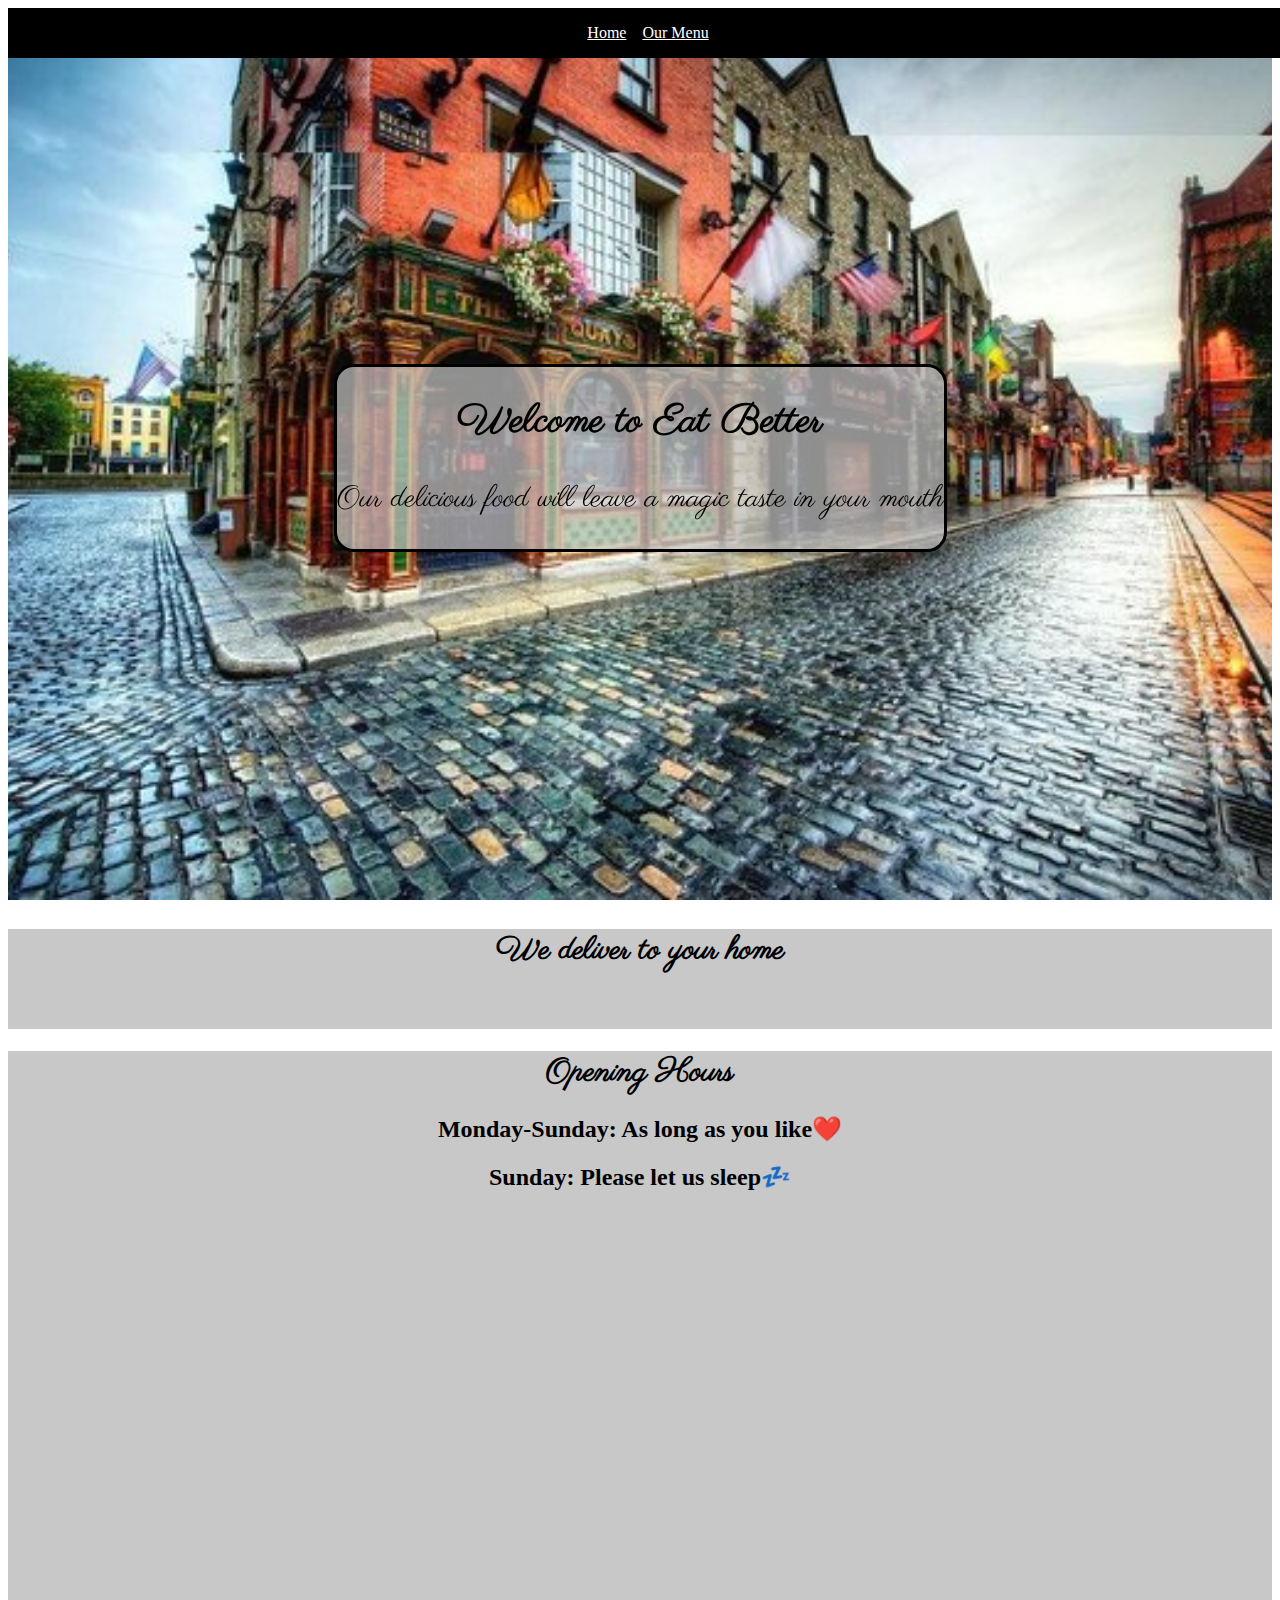
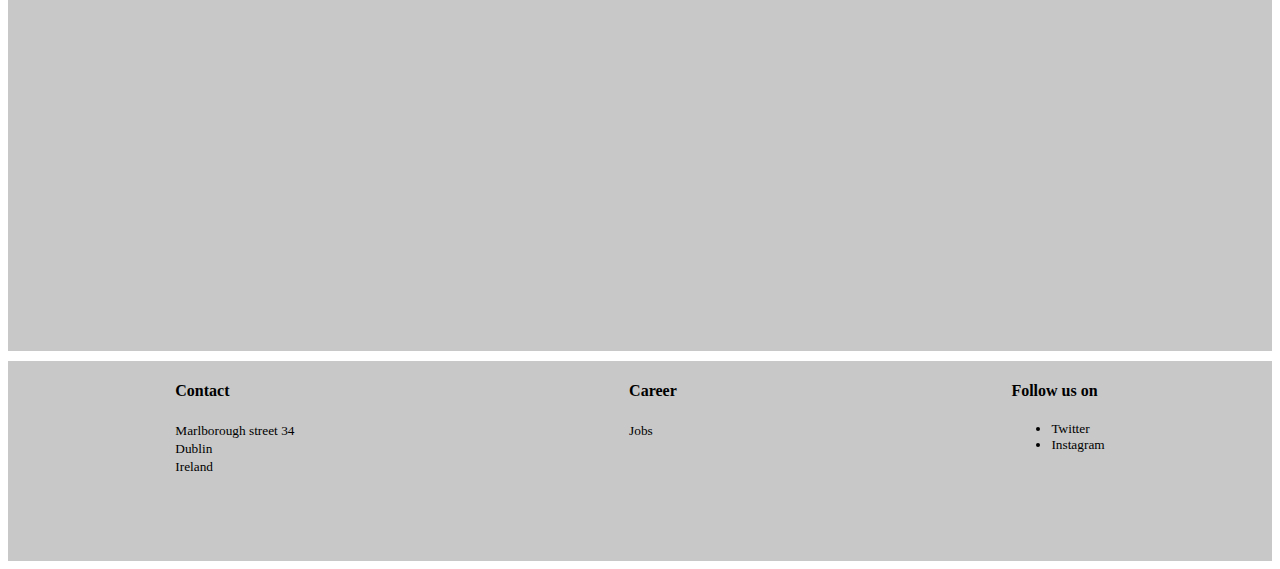
<file: index.html>
<!DOCTYPE html>
<html lang="en">
  <head>
    <meta charset="UTF-8" />
    <meta name="viewport" content="width=device-width, initial-scale=1.0" />
    <link rel="stylesheet" href="style.css" />
    <link href="https://fonts.googleapis.com/css2?family=Parisienne&display=swap" rel="stylesheet" />
    <title>Eat Better</title>
  </head>
  <body>
    <nav>
      <div class="navbar-left">
        <a href="#">Home</a>&nbsp;&nbsp;&nbsp;
        <a href="menu.html">Our Menu</a>
      </div>
    </nav>
    <header></header>
    <section class="imageRestaurant">
      <div class="imageRestaurantText">
        <h1>Welcome to Eat Better</h1>
        <p class="RestaurantTextMobile">Our delicious food will leave a magic taste in your mouth</p>
      </div>
    </section>
    <div class="deliver">
      <div style="height: 100px; background-color: rgb(200, 200, 200); text-align: center">
        <h1>We deliver to your home</h1>
      </div>
    </div>

    <div class="imageFood" style="background-color: rgb(200, 200, 200); text-align: center; margin-bottom: 10px">
      <h1>Opening Hours</h1>
      <h2>Monday-Sunday: As long as you like❤️</h2>
      <h2>Sunday: Please let us sleep💤</h2>
    </div>

    <footer class="footer">
      <div class="footer-left">
        <h4>Contact</h4>
        <small
          >Marlborough street 34<br />
          Dublin<br />
          Ireland</small
        >
      </div>
      <div class="footer-center">
        <h4>Career</h4>
        <small>Jobs</small>
      </div>
      <div class="footer-right">
        <h4>Follow us on</h4>
        <small
          ><ul>
            <i class="fab fa-facebook"></i>
            <li>Twitter</li>
            <li>Instagram</li>
          </ul></small
        >
      </div>
    </footer>
  </body>
</html>
</file>
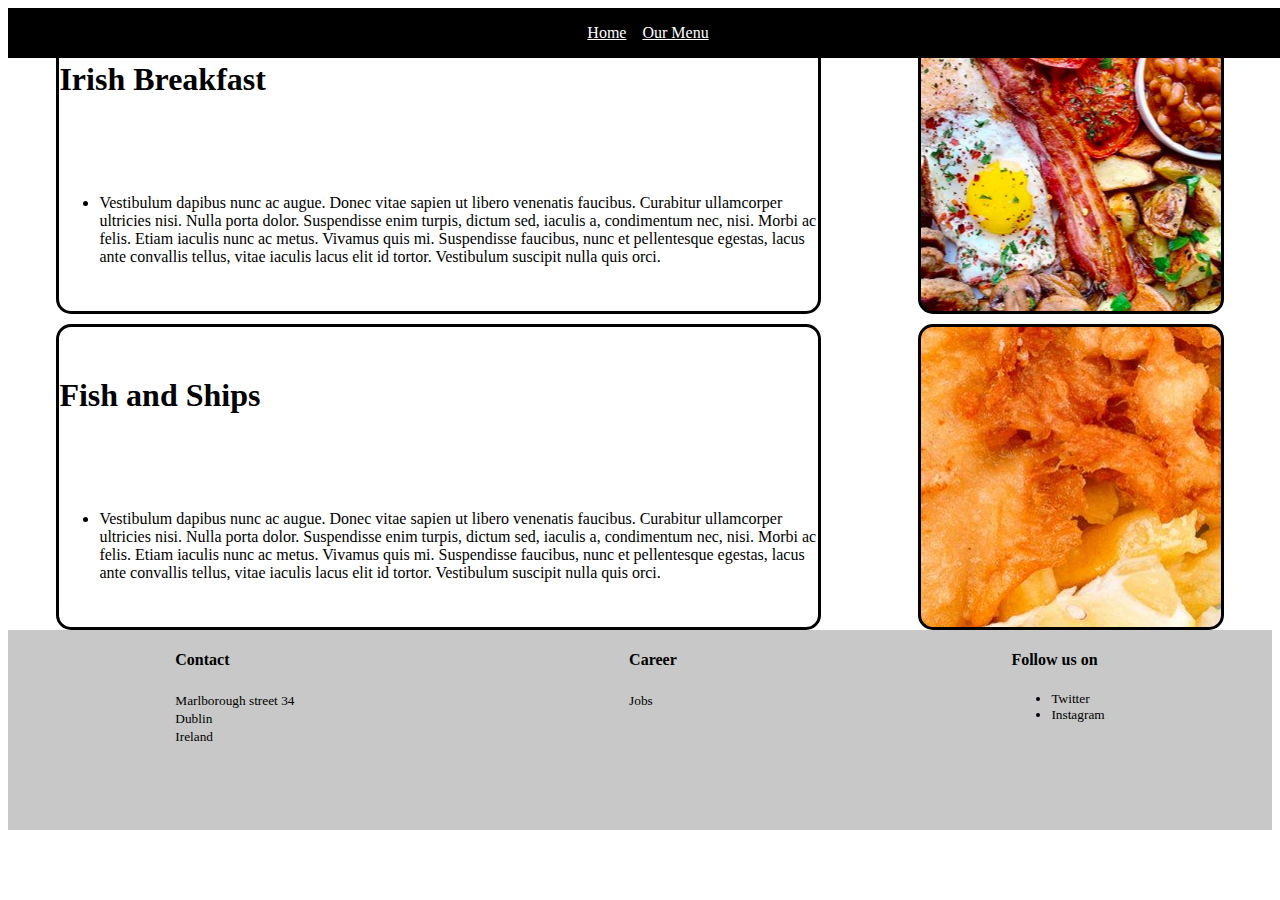
<file: menu.html>
<!DOCTYPE html>
<html lang="en">
  <head>
    <meta charset="UTF-8" />
    <meta name="viewport" content="width=device-width, initial-scale=1.0" />
    <link rel="stylesheet" href="style.css" />
    <title>Our Menu</title>
  </head>
  <body>
    <nav>
      <div class="navbar-left">
        <a href="index.html">Home</a>&nbsp;&nbsp;&nbsp;
        <a href="menu.html">Our Menu</a>
      </div>
    </nav>
    <div class="menu_wrapper1">
      <div class="menu1">
        <h1>Irish Breakfast</h1>
        <ul>
          <li>Vestibulum dapibus nunc ac augue. Donec vitae sapien ut libero venenatis faucibus. Curabitur ullamcorper ultricies nisi. Nulla porta dolor. Suspendisse enim turpis, dictum sed, iaculis a, condimentum nec, nisi. Morbi ac felis. Etiam iaculis nunc ac metus. Vivamus quis mi. Suspendisse faucibus, nunc et pellentesque egestas, lacus ante convallis tellus, vitae iaculis lacus elit id tortor. Vestibulum suscipit nulla quis orci.</li>
        </ul>
      </div>
      <div class="menuPicture1"></div>
    </div>
    <div class="menu_wrapper2">
      <div class="menu2">
        <h1>Fish and Ships</h1>
        <ul>
          <li>Vestibulum dapibus nunc ac augue. Donec vitae sapien ut libero venenatis faucibus. Curabitur ullamcorper ultricies nisi. Nulla porta dolor. Suspendisse enim turpis, dictum sed, iaculis a, condimentum nec, nisi. Morbi ac felis. Etiam iaculis nunc ac metus. Vivamus quis mi. Suspendisse faucibus, nunc et pellentesque egestas, lacus ante convallis tellus, vitae iaculis lacus elit id tortor. Vestibulum suscipit nulla quis orci.</li>
        </ul>
      </div>
      <div class="menuPicture2"></div>
    </div>

    <footer class="footer">
      <div class="footer-left">
        <h4>Contact</h4>
        <small
          >Marlborough street 34<br />
          Dublin<br />
          Ireland</small
        >
      </div>
      <div class="footer-center">
        <h4>Career</h4>
        <small>Jobs</small>
      </div>
      <div class="footer-right">
        <h4>Follow us on</h4>
        <small
          ><ul>
            <i class="fab fa-facebook"></i>
            <li>Twitter</li>
            <li>Instagram</li>
          </ul></small
        >
      </div>
    </footer>
  </body>
</html>
</file>
<file: style.css>
nav {
  display: flex;
  position: fixed;
  justify-content: space-around;
  align-items: center;
  background-color: rgb(0, 0, 0);
  height: 50px;
  width: 100vw;
}
nav a {
  color: rgb(260, 260, 260);
}

h1 {
  font-family: "Parisienne", cursive;
}

textarea {
  margin-top: 7px;
}
/**
The body section
**/
.imageRestaurant {
  display: flex;
  justify-content: center;
  align-items: center;
  background-image: url("images/the-quats-temple-bar.jpg");
  background-attachment: fixed;
  background-position: center;
  background-repeat: no-repeat;
  height: 100vh;
  background-size: cover;
  background-position: 50% 50%;
}
.imageRestaurantText {
  background-color: rgba(200, 200, 200, 0.7);
  border: solid black;
  border-radius: 20px;
  text-align: center;
  position: fixed;
}
.RestaurantTextMobile {
  display: block;
}

.imageRestaurantText h1 {
  font-size: 40px;
  font-family: "Parisienne", cursive;
}
.imageRestaurantText p {
  font-size: 30px;
  font-family: "Parisienne", cursive;
}

.imageFood {
  display: block !important;
  background-image: url("images/food.jpg");
  background-attachment: fixed;
  background-position: center;
  background-repeat: no-repeat;
  height: 100vh;
  background-size: cover;
  background-position: 50% 50%;
}

.footer {
  display: flex;
  height: 200px;
  flex-direction: row;
  justify-content: space-around;
  background-color: rgb(200, 200, 200);
}

/**
Menu Page styles
**/
.menu_wrapper1 {
  display: flex;
  flex-direction: row;
  justify-content: space-around;
}
.menu_wrapper2 {
  margin-top: 10px;
  display: flex;
  flex-direction: row;
  justify-content: space-around;
}
.menu1 {
  width: 60%;
  display: flex;
  flex-direction: column;
  justify-content: space-around;
  border: solid black;
  border-radius: 15px;
}

.menuPicture1 {
  background-image: url("images/15526577795c8bad7330af3.png");
  width: 300px;
  height: 300px;
  background-position: center;
  background-position: 50% 50%;
  border: solid black;
  border-radius: 15px;
}
.menu2 {
  width: 60%;
  display: flex;
  flex-direction: column;
  justify-content: space-around;
  border: solid black;
  border-radius: 15px;
}
.menuPicture2 {
  background-image: url("images/fish_n_chips_1060.jpg");
  width: 300px;
  height: 300px;
  background-position: center;
  background-position: 50% 50%;
  border: solid black;
  border-radius: 15px;
}

/**
Medie Queries

I-phone 5 stående
**/
@media screen and (max-width: 480px) {
  nav {
    display: flex;
    align-items: center;
    background-color: rgb(0, 0, 0);
    height: 8%;
  }

  nav a {
    color: rgb(250, 250, 250);
  }

  .imageRestaurantText {
    width: 50vh;
    font-size: 3rem;
  }

  /**
  The Menu Page
  **/
  .menu_wrapper1 {
    width: 100vw;
    display: flex;
    flex-direction: column;
  }
  .menu1 {
    width: 100vw;
  }
  .menuPicture1 {
    width: 100vw;
    margin-top: 8px;
  }
  .menu2 {
    width: 100vw;
  }
  .menuPicture2 {
    width: 100vw;
    margin-top: 8px;
  }
  .menu_wrapper2 {
    display: flex;
    flex-direction: column;
  }

  .footer {
    display: flex;
    flex-direction: column;
    margin-top: 8px;
    height: 94%;
    width: 100vw;
  }
  .footer-left {
    margin-left: 80px;
    font-size: 1.7rem;
  }
  .footer-center {
    margin-left: 80px;
    font-size: 1.7rem;
  }
  .footer-right {
    margin-left: 80px;
    font-size: 1.7rem;
  }
  /**
  Elements not be shown on I-phone 5 stående start
  **/

  .imageFood {
    display: none;
  }
  .RestaurantTextMobile {
    display: none;
  }
  .deliver {
    display: none;
  }
  /**
/ Elements not be shown on I-phone 5 stående slut
  **/
}
/**
Medie Queries
I-phone 5 liggende start
**/
@media screen and (max-width: 568px) {
  nav {
    display: flex;
    align-items: center;
    position: fixed;
    z-index: 1;
    background-color: rgb(0, 0, 0);
  }
  nav a {
    color: rgb(250, 250, 250);
  }

  .imageRestaurantText {
    background-color: rgba(200, 200, 200, 0.4);
    width: 100vh;
    height: 60vh;
  }
  .imageFood {
    display: none;
  }

  .RestaurantTextMobile {
    display: none;
  }
  .deliver {
    display: none;
  }
  footer {
    position: absolute;
    z-index: 1;
    width: 100vw;
    height: 85%;
  }
  .footer-left {
    font-size: 1.7rem;
  }
  .footer-center {
    font-size: 1.7rem;
  }
  .footer-right {
    font-size: 1.7rem;
  }
}
/**
Medie Queries
I-phone 5 liggende slut
**/

/**
Medie Queries
I-phone 6 stående start
**/
@media screen and (max-width: 480px) {
  .imageRestaurantText {
    width: 55vh;
    height: 50vh;
  }
  .deliver {
    display: none;
  }
}
</file>
